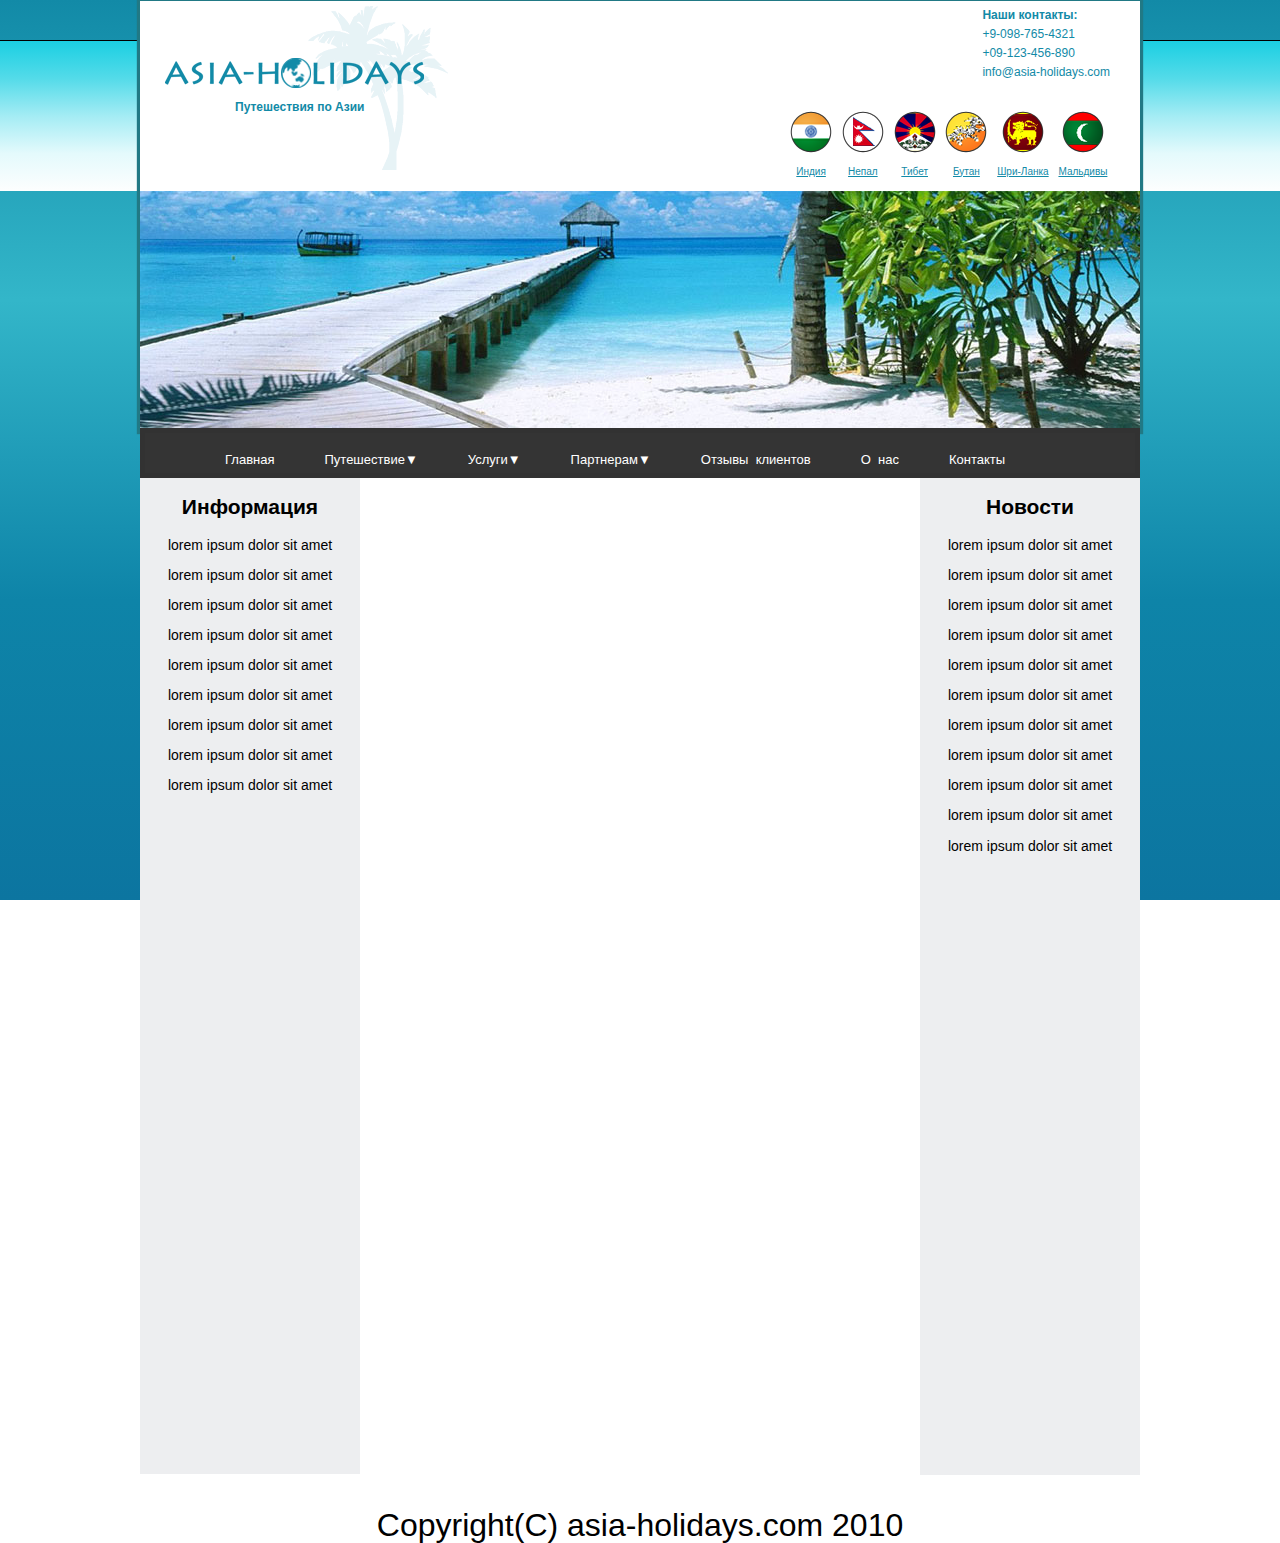
<file: 4/index.html>
<!DOCTYPE html>
<html>

<head>
    <title>Asia-holidays</title>
    <link rel="stylesheet" type="text/css" href="style.css">
    <link rel="stylesheet" type="text/css" href="normalise.css">
</head>

<body>
    <div class="bgtop"></div>
    <div class="container">
        <div class="main">
            <div class="header">
                <div class="logo">
                    <a href="#" alt="Asia-holidays"><img src="img/logo.png"></a>
                    <p class="site_name"><strong>Путешествия по Азии</strong></p>
                </div><!-- logo end-->
                <div class="contacts">
                    <ul>
                        <li><strong>Наши контакты:</strong></li>
                        <li>+9-098-765-4321</li>
                        <li>+09-123-456-890</li>
                        <li>info@asia-holidays.com</li>
                    </ul>
                </div><!-- contacts end-->
                <div class="icons">
                    <ul>
                        <li><a href="#"><img src="img/icons/india.png" alt="india"></a>
                            <p>Индия</p>
                        </li>
                        <li><a href="#"><img src="img/icons/nepal.png" alt="nepal"></a>
                            <p>Непал</p>
                        </li>
                        <li><a href="#"><img src="img/icons/tibet.png" alt="tibet"></a>
                            <p>Тибет</p>
                        </li>
                        <li><a href="#"><img src="img/icons/butan.png" alt="butan"></a>
                            <p>Бутан</p>
                        </li>
                        <li><a href="#"><img src="img/icons/srilanka.png" alt="srilanka"></a>
                            <p>Шри-Ланка</p>
                        </li>
                        <li><a href="#"><img src="img/icons/maldives.png" alt="maldives"></a>
                            <p>Мальдивы</p>
                        </li>
                    </ul>
                </div><!-- icons end-->
                <div class="header-image_shadow"><img src="img/bitch.jpg" alt="bitch"></div>
                <div class="menu">
                    <ul class="menu_ul">
                        <li><a href="#">Главная</a></li>
                        <li><a href="#">Путешествие▼</a>
                            <ul class="submenu">
                                <li>Путешествие1</li>
                                <li>Путешествие2</li>
                                <li>Путешествие3</li>
                                <li>Путешествие4</li>
                                <li>Путешествие5</li>
                            </ul>
                        </li>
                        <li><a href="#">Услуги▼</a></li>
                        <li><a href="#">Партнерам▼</a></li>
                        <li><a href="#">Отзывы<span class="menu_spacing">_</span>клиентов</a></li>
                        <li><a href="#">О<span class=menu_spacing>_</span>нас</a></li>
                        <li><a href="#">Контакты</a></li>
                    </ul>
                </div><!-- menu end -->
                <div class="body clearfix">
                    <div class="body_info">
                        <div>
                            <h2>Информация</h2>
                            <p>lorem ipsum dolor sit amet</p>
                            <p>lorem ipsum dolor sit amet</p>
                            <p>lorem ipsum dolor sit amet</p>
                            <p>lorem ipsum dolor sit amet</p>
                            <p>lorem ipsum dolor sit amet</p>
                            <p>lorem ipsum dolor sit amet</p>
                            <p>lorem ipsum dolor sit amet</p>
                            <p>lorem ipsum dolor sit amet</p>
                            <p>lorem ipsum dolor sit amet</p>
                        </div>
                    </div>
                    <div class="body_content"></div>
                    <div class="body_news">
                        <div>
                            <h2>Новости</h2>
                            <p>lorem ipsum dolor sit amet</p>
                            <p>lorem ipsum dolor sit amet</p>
                            <p>lorem ipsum dolor sit amet</p>
                            <p>lorem ipsum dolor sit amet</p>
                            <p>lorem ipsum dolor sit amet</p>
                            <p>lorem ipsum dolor sit amet</p>
                            <p>lorem ipsum dolor sit amet</p>
                            <p>lorem ipsum dolor sit amet</p>
                            <p>lorem ipsum dolor sit amet</p>
                            <p>lorem ipsum dolor sit amet</p>
                            <p>lorem ipsum dolor sit amet</p>
                        </div>
                    </div>
                </div><!-- end body -->
                <div class="footer">
                    <p>Copyright(C) asia-holidays.com 2010</p>
                </div>
            </div>
        </div><!-- body end-->
    </div><!-- header end -->
    </div><!-- main end-->
    
    </div><!-- page end -->

</body>

</html>
</file>
<file: 4/style.css>
body {
    background-image: linear-gradient(to bottom, #128AA7, #33B6C9, #0E84A8, #0C75A0);
    background-attachment: fixed;
    font-family: arial, sans-serif;
}

/* header */
.bgtop {
    height: 150px;
    border-top: 1px solid black;
    background-image: linear-gradient(to bottom, #1BCFE2, #54DBE9, #A4ECF4, #E4FAFC, #FDFEFE);
    position: relative;
    top: 40px;
}
/* container */
.container {
    position: relative;
}

.main {
    width: 1000px;
    background-color: white;
    margin: 0 auto;
    margin-top: -150px;
}

.header {
    height: 190px;
	color: white;
}
.header-image_shadow {
    box-shadow:-2px 0px 1px 1px #217985, 2px 0px 1px 1px #217985;
    width: 1000px;
}
.logo {
    float: left;
	margin: 5px 38px -21px 0;
    padding-left: 25px;
}

.site_name {
    font-size: 12px;
    color: #128AA7;
    position: relative;
    top: -85px;
    left: 70px;
}

.contacts {
    float: right;
    color: #128AA7;
    font-size: 12px;
    line-height: 19px;
    margin: 5px 30px 0 0;
}

ul {
    margin: 0;
    list-style: none;
}

.icons {
    color: #128AA7;
    font-size: 10px;
    text-align: center;
    float: right;
    margin: 110px -165px 0 120px;
}

.icons li {
    display: inline-block;
    padding-left: 7px;
}

.icons p {
    text-decoration: underline;
}

.menu {
    word-spacing: 30px;
    margin: -5px 0 0 0px;
    padding: 5px;
    font-size: 13px;
    background-color: #323232;
}

 .menu_ul li {
    display: inline-block;
    margin-top: 0; 
}

.menu_ul a {
    color:white;
    text-decoration: none;

}
.menu>.menu_ul>li:first-child>a{
    margin-left: 30px;
}
.menu_spacing{
    color: #343434;

}

.menu_ul ul {
  display: none;
  background-color: #343434;
  position: absolute;
  top: 100%;
}

.menu_ul li:hover ul {
     display: block; 
}

.menu_ul, .menu_ul ul {
  margin: 0;
  padding: 0;
  list-style-type: none;
  padding-top: 10px;
}

.menu_ul {
  height: 30px;
  background-color: #343434;
}

.menu_ul li {
  float: left;
  position: relative;
  height: 100%;
}

.menu_ul li a {
  display: block;
  padding: 10px 0 0 50px;
  color: #fff;
  text-decoration: none;
  text-align: center;
}

.menu_ul ul li {
     float: none; 
     padding: 15px 15px 10px 25px;
}
.body_info {
    width: 220px;
    float: left;
    background-color: #EDEEF0;
    color: black;
    font-size: 14px;
    text-align: center;
    padding-bottom: 667px;
}
.body_news {
    width: 220px;
    float: right;
    background-color: #EDEEF0;
    color: black;
    font-size: 14px;
    text-align: center;
    padding-bottom: 607px;
    
}
.body_content {
	width: 560px;
    background-color: #fff;
    color: #414941;
    font-size: 14px;
    float: left;
    padding-bottom: 996px; 
}

.footer {
	color:black;
    font-size: 32px;
    position: relative;
    top: 0;
    bottom: 0;
}
.footer{
    margin: 0 auto;
    text-align: center;
}
</file>
<file: 4/normalise.css>
/*! normalize.css v8.0.0 | MIT License | github.com/necolas/normalize.css */

/* Document
   ========================================================================== */

/**
 * 1. Correct the line height in all browsers.
 * 2. Prevent adjustments of font size after orientation changes in iOS.
 */

html {
  line-height: 1.15; /* 1 */
  -webkit-text-size-adjust: 100%; /* 2 */
}

/* Sections
   ========================================================================== */

/**
 * Remove the margin in all browsers.
 */

body {
  margin: 0;
}

/**
 * Correct the font size and margin on `h1` elements within `section` and
 * `article` contexts in Chrome, Firefox, and Safari.
 */

h1 {
  font-size: 2em;
  margin: 0.67em 0;
}

/* Grouping content
   ========================================================================== */

/**
 * 1. Add the correct box sizing in Firefox.
 * 2. Show the overflow in Edge and IE.
 */

hr {
  box-sizing: content-box; /* 1 */
  height: 0; /* 1 */
  overflow: visible; /* 2 */
}

/**
 * 1. Correct the inheritance and scaling of font size in all browsers.
 * 2. Correct the odd `em` font sizing in all browsers.
 */

pre {
  font-family: monospace, monospace; /* 1 */
  font-size: 1em; /* 2 */
}

/* Text-level semantics
   ========================================================================== */

/**
 * Remove the gray background on active links in IE 10.
 */

a {
  background-color: transparent;
}

/**
 * 1. Remove the bottom border in Chrome 57-
 * 2. Add the correct text decoration in Chrome, Edge, IE, Opera, and Safari.
 */

abbr[title] {
  border-bottom: none; /* 1 */
  text-decoration: underline; /* 2 */
  text-decoration: underline dotted; /* 2 */
}

/**
 * Add the correct font weight in Chrome, Edge, and Safari.
 */

b,
strong {
  font-weight: bolder;
}

/**
 * 1. Correct the inheritance and scaling of font size in all browsers.
 * 2. Correct the odd `em` font sizing in all browsers.
 */

code,
kbd,
samp {
  font-family: monospace, monospace; /* 1 */
  font-size: 1em; /* 2 */
}

/**
 * Add the correct font size in all browsers.
 */

small {
  font-size: 80%;
}

/**
 * Prevent `sub` and `sup` elements from affecting the line height in
 * all browsers.
 */

sub,
sup {
  font-size: 75%;
  line-height: 0;
  position: relative;
  vertical-align: baseline;
}

sub {
  bottom: -0.25em;
}

sup {
  top: -0.5em;
}

/* Embedded content
   ========================================================================== */

/**
 * Remove the border on images inside links in IE 10.
 */

img {
  border-style: none;
}

/* Forms
   ========================================================================== */

/**
 * 1. Change the font styles in all browsers.
 * 2. Remove the margin in Firefox and Safari.
 */

button,
input,
optgroup,
select,
textarea {
  font-family: inherit; /* 1 */
  font-size: 100%; /* 1 */
  line-height: 1.15; /* 1 */
  margin: 0; /* 2 */
}

/**
 * Show the overflow in IE.
 * 1. Show the overflow in Edge.
 */

button,
input { /* 1 */
  overflow: visible;
}

/**
 * Remove the inheritance of text transform in Edge, Firefox, and IE.
 * 1. Remove the inheritance of text transform in Firefox.
 */

button,
select { /* 1 */
  text-transform: none;
}

/**
 * Correct the inability to style clickable types in iOS and Safari.
 */

button,
[type="button"],
[type="reset"],
[type="submit"] {
  -webkit-appearance: button;
}

/**
 * Remove the inner border and padding in Firefox.
 */

button::-moz-focus-inner,
[type="button"]::-moz-focus-inner,
[type="reset"]::-moz-focus-inner,
[type="submit"]::-moz-focus-inner {
  border-style: none;
  padding: 0;
}

/**
 * Restore the focus styles unset by the previous rule.
 */

button:-moz-focusring,
[type="button"]:-moz-focusring,
[type="reset"]:-moz-focusring,
[type="submit"]:-moz-focusring {
  outline: 1px dotted ButtonText;
}

/**
 * Correct the padding in Firefox.
 */

fieldset {
  padding: 0.35em 0.75em 0.625em;
}

/**
 * 1. Correct the text wrapping in Edge and IE.
 * 2. Correct the color inheritance from `fieldset` elements in IE.
 * 3. Remove the padding so developers are not caught out when they zero out
 *    `fieldset` elements in all browsers.
 */

legend {
  box-sizing: border-box; /* 1 */
  color: inherit; /* 2 */
  display: table; /* 1 */
  max-width: 100%; /* 1 */
  padding: 0; /* 3 */
  white-space: normal; /* 1 */
}

/**
 * Add the correct vertical alignment in Chrome, Firefox, and Opera.
 */

progress {
  vertical-align: baseline;
}

/**
 * Remove the default vertical scrollbar in IE 10+.
 */

textarea {
  overflow: auto;
}

/**
 * 1. Add the correct box sizing in IE 10.
 * 2. Remove the padding in IE 10.
 */

[type="checkbox"],
[type="radio"] {
  box-sizing: border-box; /* 1 */
  padding: 0; /* 2 */
}

/**
 * Correct the cursor style of increment and decrement buttons in Chrome.
 */

[type="number"]::-webkit-inner-spin-button,
[type="number"]::-webkit-outer-spin-button {
  height: auto;
}

/**
 * 1. Correct the odd appearance in Chrome and Safari.
 * 2. Correct the outline style in Safari.
 */

[type="search"] {
  -webkit-appearance: textfield; /* 1 */
  outline-offset: -2px; /* 2 */
}

/**
 * Remove the inner padding in Chrome and Safari on macOS.
 */

[type="search"]::-webkit-search-decoration {
  -webkit-appearance: none;
}

/**
 * 1. Correct the inability to style clickable types in iOS and Safari.
 * 2. Change font properties to `inherit` in Safari.
 */

::-webkit-file-upload-button {
  -webkit-appearance: button; /* 1 */
  font: inherit; /* 2 */
}

/* Interactive
   ========================================================================== */

/*
 * Add the correct display in Edge, IE 10+, and Firefox.
 */

details {
  display: block;
}

/*
 * Add the correct display in all browsers.
 */

summary {
  display: list-item;
}

/* Misc
   ========================================================================== */

/**
 * Add the correct display in IE 10+.
 */

template {
  display: none;
}

/**
 * Add the correct display in IE 10.
 */

[hidden] {
  display: none;
}
.clearfix:after {
  content: '';
  clear: both;
  display: block;
}
</file>
